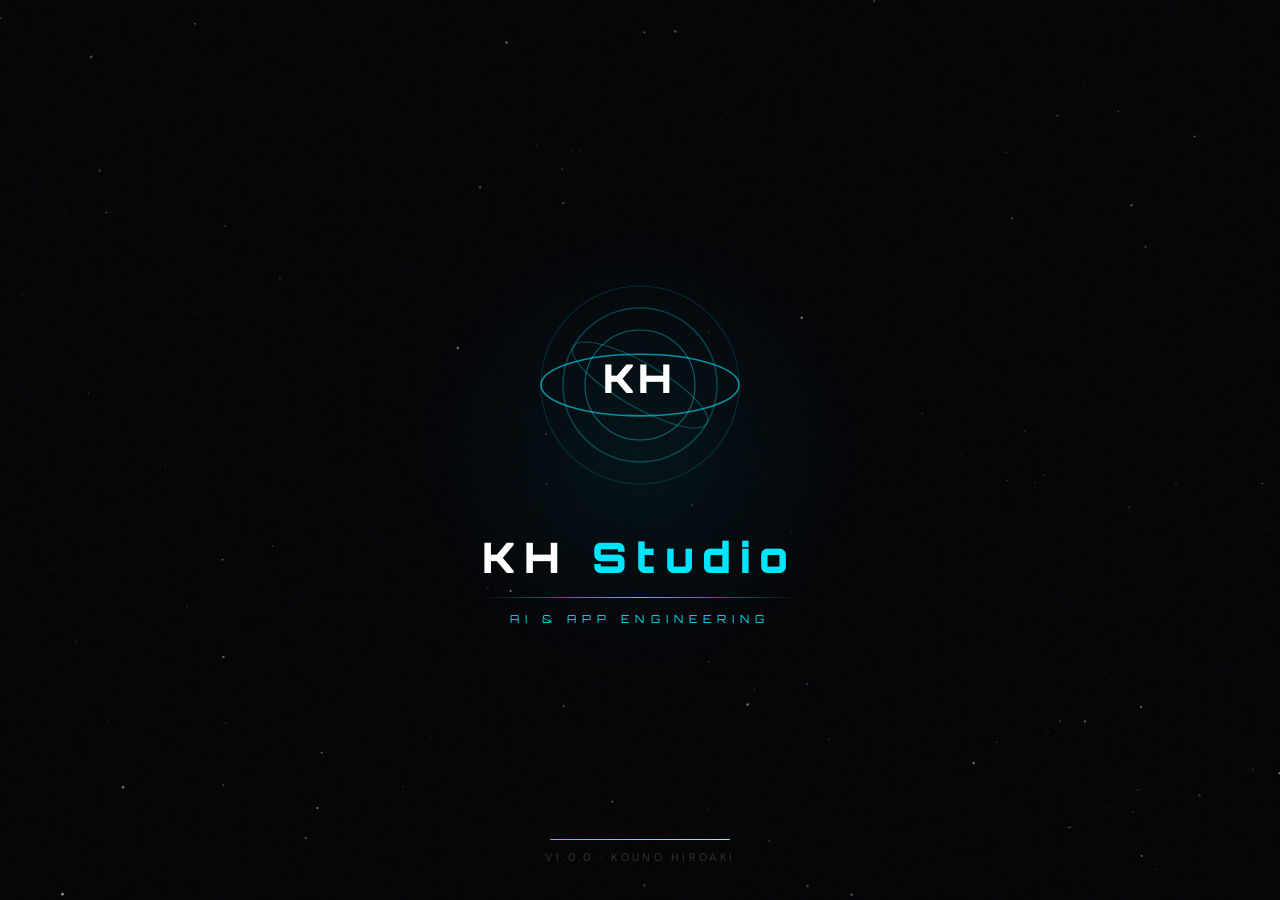
<file: splash.html>
<!DOCTYPE html>
<html lang="ja">
<head>
  <meta charset="UTF-8">
  <meta name="viewport" content="width=device-width, initial-scale=1.0">
  <title>KH Studio</title>
  <link href="https://fonts.googleapis.com/css2?family=Orbitron:wght@400;700;900&family=DM+Sans:wght@300;400&display=swap" rel="stylesheet">
  <style>
    *, *::before, *::after { box-sizing: border-box; margin: 0; padding: 0; }

    html, body {
      width: 100%;
      height: 100%;
      background: #050508;
      overflow: hidden;
    }

    body {
      display: flex;
      align-items: center;
      justify-content: center;
      font-family: 'DM Sans', sans-serif;
      color: #fff;
    }

    /* ノイズオーバーレイ */
    body::after {
      content: '';
      position: fixed;
      inset: 0;
      background-image: url("data:image/svg+xml,%3Csvg viewBox='0 0 200 200' xmlns='http://www.w3.org/2000/svg'%3E%3Cfilter id='n'%3E%3CfeTurbulence type='fractalNoise' baseFrequency='0.75' numOctaves='4' stitchTiles='stitch'/%3E%3C/filter%3E%3Crect width='100%25' height='100%25' filter='url(%23n)' opacity='0.04'/%3E%3C/svg%3E");
      opacity: 0.4;
      pointer-events: none;
      z-index: 1;
    }

    canvas#stars-canvas {
      position: fixed;
      top: 0; left: 0;
      width: 100%; height: 100%;
      z-index: 0;
    }

    .stage {
      position: relative;
      z-index: 10;
      display: flex;
      flex-direction: column;
      align-items: center;
      justify-content: center;
      text-align: center;
    }

    .ambient {
      position: absolute;
      width: 480px;
      height: 480px;
      background: radial-gradient(circle, rgba(0,229,255,0.07) 0%, transparent 65%);
      border-radius: 50%;
      animation: pulse-ambient 4s ease-in-out infinite;
      pointer-events: none;
    }

    .logo-wrap {
      position: relative;
      width: 220px;
      height: 220px;
      opacity: 0;
      animation: fade-in 1s ease 0.4s forwards;
    }

    .logo-wrap svg { width: 100%; height: 100%; }

    .wordmark {
      margin-top: 36px;
      opacity: 0;
      animation: fade-up 0.9s ease 0.9s forwards;
    }

    .wordmark .name {
      font-family: 'Orbitron', sans-serif;
      font-weight: 900;
      font-size: clamp(28px, 5vw, 42px);
      letter-spacing: 0.22em;
      color: #fff;
    }

    .wordmark .name span { color: #00e5ff; }

    .wordmark .rule {
      width: 100%;
      height: 1px;
      background: linear-gradient(90deg, transparent, #00e5ff, transparent);
      margin: 14px 0;
    }

    .wordmark .sub {
      font-family: 'Orbitron', sans-serif;
      font-weight: 400;
      font-size: clamp(8px, 1.2vw, 11px);
      letter-spacing: 0.55em;
      color: #00e5ff;
      text-transform: uppercase;
    }

    .loader-wrap {
      position: fixed;
      bottom: 60px;
      width: 180px;
      opacity: 0;
      animation: fade-in 0.8s ease 1.4s forwards;
    }

    .loader-track {
      width: 100%;
      height: 1px;
      background: rgba(255,255,255,0.08);
      border-radius: 2px;
      overflow: hidden;
    }

    .loader-fill {
      height: 100%;
      width: 0;
      background: linear-gradient(90deg, #00e5ff, #80f4ff);
      border-radius: 2px;
      box-shadow: 0 0 8px rgba(0,229,255,0.6);
      animation: load 5s linear 0.5s forwards;
    }

    .ver {
      position: fixed;
      bottom: 36px;
      font-family: 'DM Sans', sans-serif;
      font-size: 11px;
      letter-spacing: 0.3em;
      color: rgba(255,255,255,0.18);
      text-transform: uppercase;
      opacity: 0;
      animation: fade-in 1s ease 1.6s forwards;
    }

    @keyframes pulse-ambient {
      0%, 100% { transform: scale(1); opacity: 1; }
      50%       { transform: scale(1.1); opacity: 0.6; }
    }
    @keyframes load {
      0%   { width: 0; }
      60%  { width: 75%; }
      100% { width: 100%; }
    }
    @keyframes fade-in {
      from { opacity: 0; }
      to   { opacity: 1; }
    }
    @keyframes fade-up {
      from { opacity: 0; transform: translateY(14px); }
      to   { opacity: 1; transform: translateY(0); }
    }
  </style>
</head>
<body>

  <canvas id="stars-canvas"></canvas>

  <div class="stage">
    <div class="ambient"></div>

    <div class="logo-wrap">
      <svg viewBox="0 0 200 200" fill="none" xmlns="http://www.w3.org/2000/svg">
        <circle cx="100" cy="100" r="90" stroke="rgba(0,229,255,0.15)" stroke-width="1"/>
        <circle cx="100" cy="100" r="70" stroke="rgba(0,229,255,0.25)" stroke-width="1.5"/>
        <circle cx="100" cy="100" r="50" stroke="#00e5ff" stroke-width="1" opacity="0.4"/>
        <ellipse cx="100" cy="100" rx="90" ry="28" stroke="#00e5ff" stroke-width="1.5" opacity="0.6"/>
        <ellipse cx="100" cy="100" rx="70" ry="20" stroke="rgba(0,229,255,0.3)" stroke-width="1" transform="rotate(30 100 100)"/>
        <text x="100" y="107" text-anchor="middle" font-family="Orbitron,sans-serif" font-weight="900" font-size="36" fill="#fff" letter-spacing="4">KH</text>
      </svg>
    </div>

    <div class="wordmark">
      <div class="name">KH <span>Studio</span></div>
      <div class="rule"></div>
      <div class="sub">AI &amp; App Engineering</div>
    </div>
  </div>

  <div class="loader-wrap">
    <div class="loader-track"><div class="loader-fill"></div></div>
  </div>

  <div class="ver">v1.0.0 · kouno hiroaki</div>

  <script>
    // ── 星空アニメーション ──────────────────────────────
    (function () {
      var canvas = document.getElementById('stars-canvas');
      var ctx = canvas.getContext('2d');

      function resize() {
        canvas.width  = window.innerWidth;
        canvas.height = window.innerHeight;
      }
      resize();
      window.addEventListener('resize', resize);

      var STAR_COUNT = 160;
      var stars = [];
      for (var i = 0; i < STAR_COUNT; i++) {
        stars.push({
          x:     Math.random(),
          y:     Math.random(),
          r:     Math.random() * 1.2 + 0.2,
          o:     Math.random() * 0.5 + 0.1,
          speed: Math.random() * 0.0003 + 0.0001,
          phase: Math.random() * Math.PI * 2
        });
      }

      var t = 0;
      function draw() {
        ctx.clearRect(0, 0, canvas.width, canvas.height);
        t += 0.016;
        stars.forEach(function (s) {
          var opacity = s.o * (0.6 + 0.4 * Math.sin(t * s.speed * 100 + s.phase));
          ctx.beginPath();
          ctx.arc(s.x * canvas.width, s.y * canvas.height, s.r, 0, Math.PI * 2);
          ctx.fillStyle = 'rgba(255,255,255,' + opacity + ')';
          ctx.fill();
        });
        requestAnimationFrame(draw);
      }
      draw();
    })();

    // ── 5秒後にログイン画面へ遷移 ──────────────────────
    setTimeout(function () {
      window.location.href = 'index.html';
    }, 5000);
  </script>
</body>
</html>
</file>
